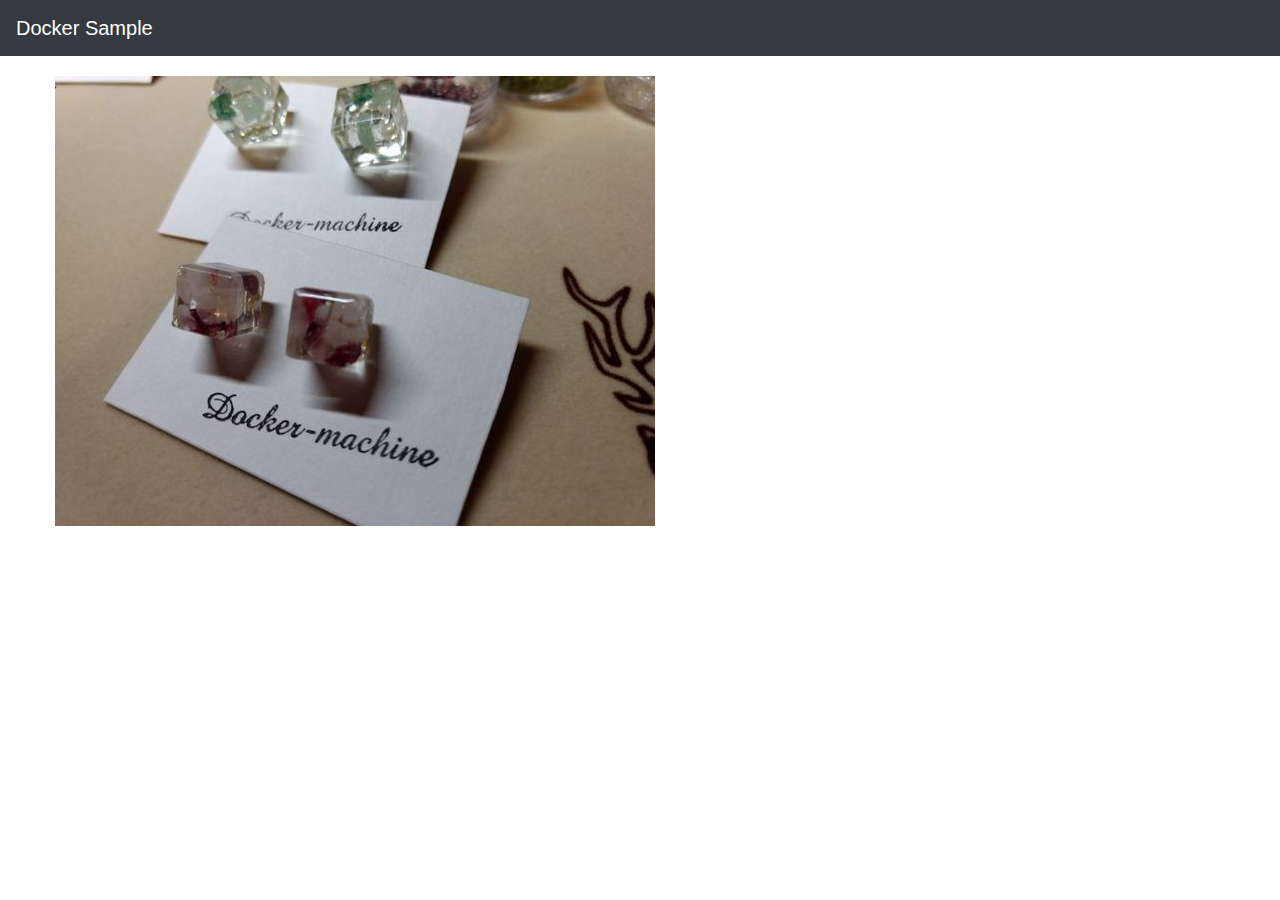
<file: chap05/onbuild/website/index.html>
<html>

<head>
  <meta charset="utf-8">
  <title>Docker Sample</title>
  <meta name="viewport" content="width=device-width, initial-scale=1">
  <meta http-equiv="X-UA-Compatible" content="IE=edge" />
  <link rel="stylesheet" href="./css/bootstrap.css">
</head>

<body>
  <!-- Navbar-->
  <nav class="navbar navbar-dark bg-dark">
    <a class="navbar-brand" href="#">Docker Sample</a>
  </nav>

  <!-- Contents -->
  <div class="container" style="padding:20px 0 0 0">
    <div class="row">
      <img class="img-fluid" src="./images/docker-machine-01.jpg" />
    </div>
  </div>
</body>

</html>
</file>
